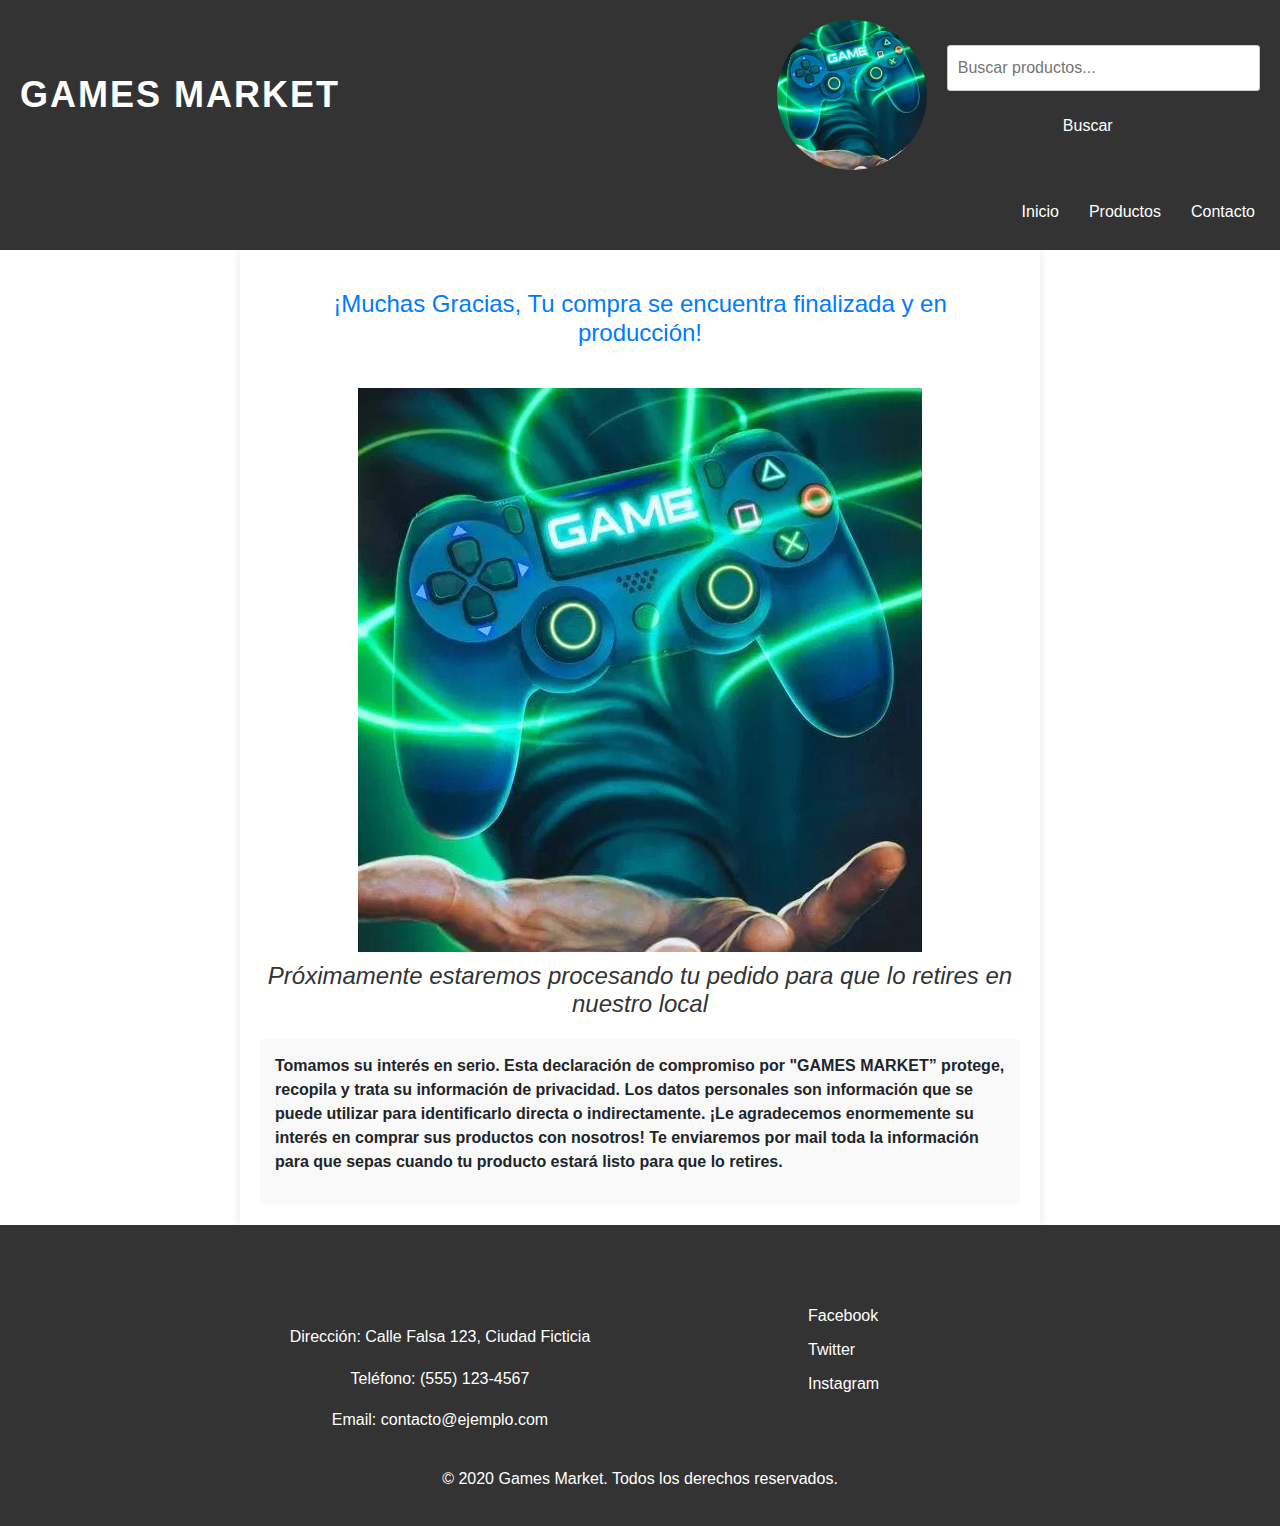
<file: pages/compra.html>
<!DOCTYPE html>
<html lang="en">
  <head>
    <meta charset="UTF-8" />
    <meta name="viewport" content="width=device-width, initial-scale=1.0" />
    <link
    href="https://cdn.jsdelivr.net/npm/bootstrap@5.3.0/dist/css/bootstrap.min.css"
    rel="stylesheet"
    />
    <link rel="stylesheet" href="../css/style.css" />
    <title>Compra Finalizada</title>
</head>
<body>
    <!--encabezado-->
    <header>
    <h1>GAMES MARKET</h1>
    <div class="logo">
        <img
        src="../img/games market.jpg"
        alt="logo de la companía"
        width="150"
        height="150"
        />
        </div>
        <div class="search-box">
        <input type="text" id="searchInput" placeholder="Buscar productos..." />
        <button onclick="filterProducts()">Buscar</button>
        </div>
    </header>
    <!--nav-->
    <nav class="navbar">
    <div class="menu-icon">
        <div class="bar"></div>
        <div class="bar"></div>
        <div class="bar"></div>
    </div>
    <ul class="nav-links">
        <li><a href="../index.html">Inicio</a></li>
        <li><a href="productos.html">Productos</a></li>
        <li><a href="contacto.html">Contacto</a></li>
    </ul>
    </nav>
        <div class="contenedor">
        <h2>¡Muchas Gracias, Tu compra se encuentra finalizada y en producción!</h2>
        <div class="image-contenedor">
            <img src="../img/games market.jpg" alt="fin de compra" />
        </div>
        <h3>Próximamente estaremos procesando tu pedido para que lo retires en nuestro local</h3>
        <div class="message">
            <p class="fw-bold">Tomamos su interés en serio. Esta declaración de compromiso por "GAMES MARKET” protege, recopila y trata su información de privacidad. Los datos personales son información que se puede utilizar para identificarlo directa o indirectamente. ¡Le agradecemos enormemente su interés en comprar sus productos con nosotros! Te enviaremos por mail toda la información para que sepas cuando tu producto estará listo para que lo retires.</p>
        </div>
    </div>
    <footer class="footer">
    <div class="container">
        <div class="contact-info">
            <h3>Contacto</h3>
            <p>Dirección: Calle Falsa 123, Ciudad Ficticia</p>
            <p>Teléfono: (555) 123-4567</p>
            <p>Email: contacto@ejemplo.com</p>
        </div>
        <div class="social-media">
            <h3>Redes Sociales</h3>
            <ul>
            <li>
                <a
                href="https://www.facebook.com/santiago.moreschi.94/"
                target="_blank"
                ><i class="fab fa-facebook"></i> Facebook</a
                >
            </li>
            <li>
                <a
                href="https://www.instagram.com/santy_moreschi/"
                target="_blank"
                ><i class="fab fa-twitter"></i> Twitter</a
                >
            </li>
            <li>
                <a
                href="https://www.instagram.com/santy_moreschi/"
                target="_blank"
                ><i class="fab fa-instagram"></i> Instagram</a
                >
            </li>
            </ul>
        </div>
        </div>
        <h6>© 2020 Games Market. Todos los derechos reservados.</h6>
    </footer>
    <script src="../js/carrito.js"></script>
    <script src="https://cdn.jsdelivr.net/npm/bootstrap@5.3.0/dist/js/bootstrap.bundle.min.js"></script>
</body>
</html>
</file>
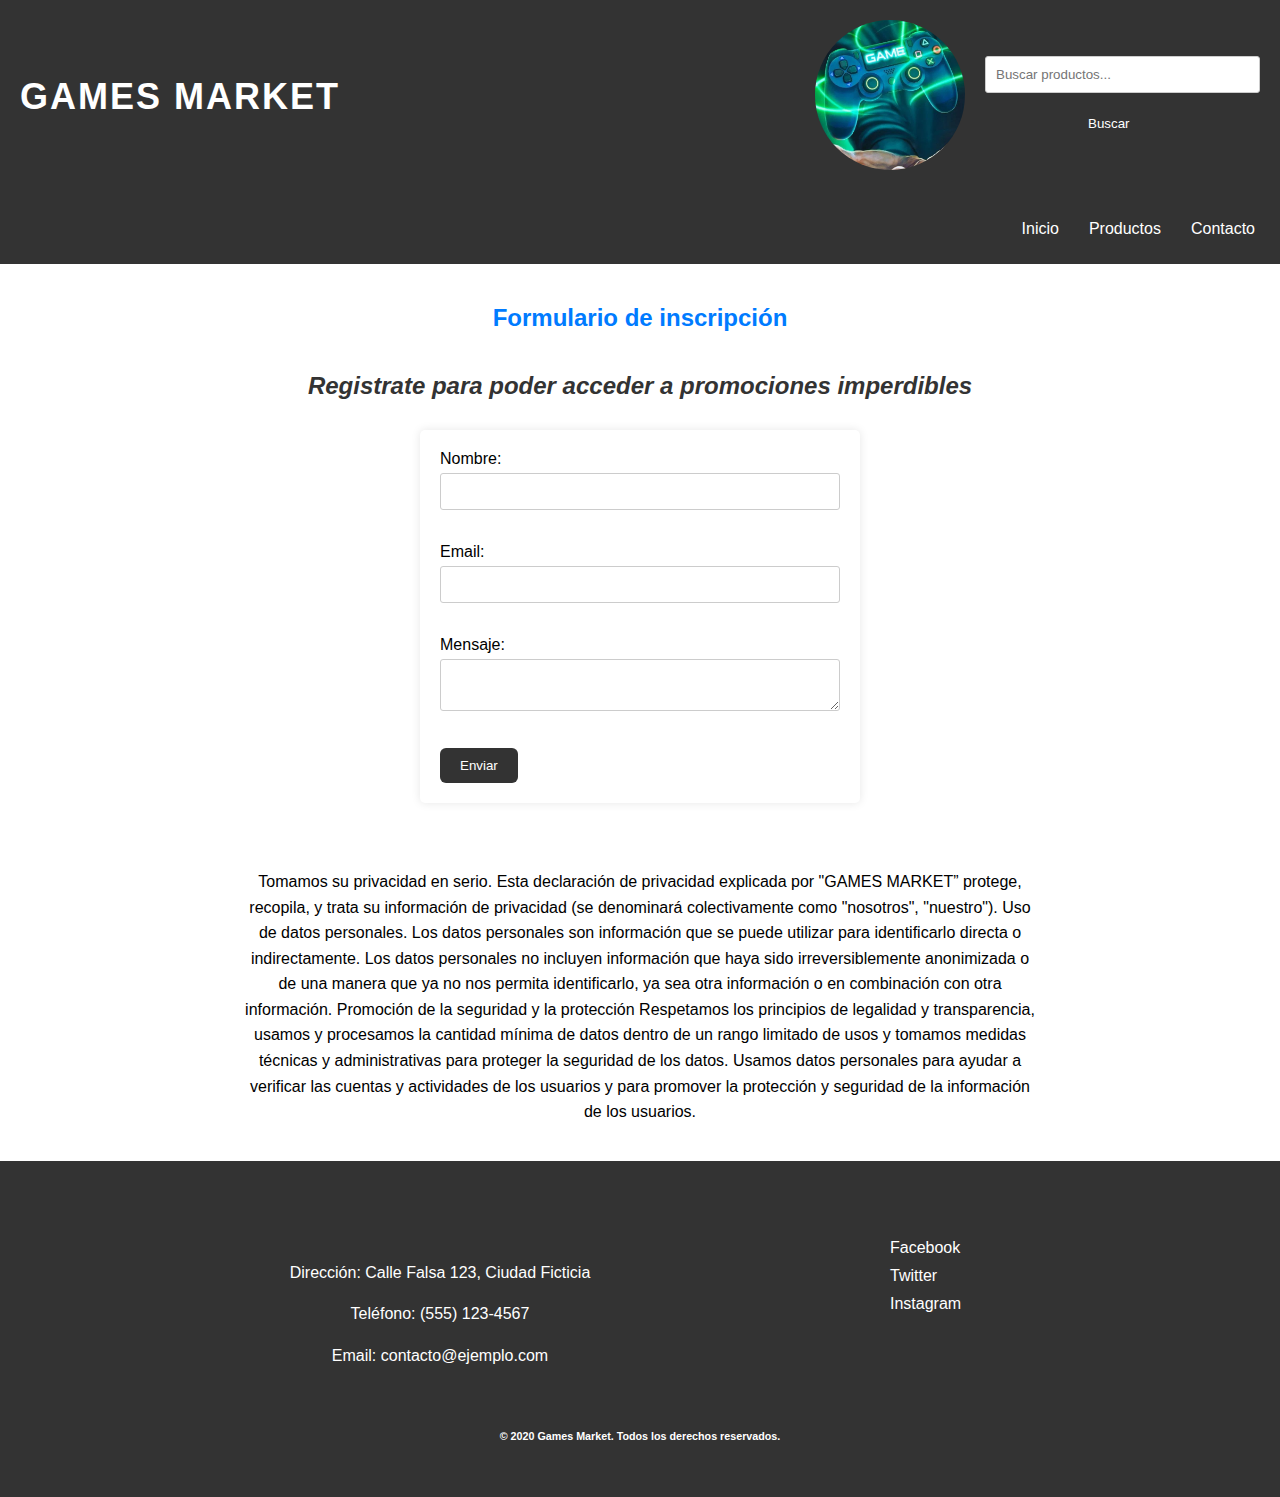
<file: pages/contacto.html>
<!DOCTYPE html>
<html lang="En">
<head>
    <meta charset="UTF-8" />
    <meta name="viewport" content="width=device-width, initial-scale=1.0" />
    <link rel="stylesheet" href="../css/style.css" />
    <title>GAMES MARKET</title>
</head>
<body>
    <!--encabezado-->
    <header>
    <h1>GAMES MARKET</h1>
    <div class="logo">
        <img
        src="../img/games market.jpg"
        alt="logo de la companía"
        width="150"
        height="150"
        />
    </div>
    <div class="search-box">
        <input type="text" id="searchInput" placeholder="Buscar productos..." />
        <button onclick="filterProducts()">Buscar</button>
    </div>
    </header>
    <!--menu de navegacion-->
    <nav class="navbar">
    <div class="menu-icon">
        <div class="bar"></div>
        <div class="bar"></div>
        <div class="bar"></div>
    </div>
    <ul class="nav-links">
        <li><a href="../index.html">Inicio</a></li>
        <li><a href="productos.html">Productos</a></li>
        <li><a href="contacto.html">Contacto</a></li>
    </ul>
    </nav>
    <h2>Formulario de inscripción</h2>
    <h3>Registrate para poder acceder a promociones imperdibles</h3>
    <form action="procesar.php" method="POST">
    <label for="nombre">Nombre:</label>
    <input type="text" id="nombre" name="nombre" required /><br /><br />
    <label for="email">Email:</label>
    <input type="email" id="email" name="email" required /><br /><br />
    <label for="mensaje">Mensaje:</label>
    <textarea id="mensaje" name="mensaje" required></textarea><br /><br />
    <input type="submit" value="Enviar" />
    </form>
    <div class="contact-info">
    <p>
        Tomamos su privacidad en serio. Esta declaración de privacidad explicada
        por "GAMES MARKET” protege, recopila, y trata su información de
        privacidad (se denominará colectivamente como "nosotros", "nuestro").
        Uso de datos personales. Los datos personales son información que se
        puede utilizar para identificarlo directa o indirectamente. Los datos
        personales no incluyen información que haya sido irreversiblemente
        anonimizada o de una manera que ya no nos permita identificarlo, ya sea
        otra información o en combinación con otra información. Promoción de la
        seguridad y la protección Respetamos los principios de legalidad y
        transparencia, usamos y procesamos la cantidad mínima de datos dentro de
        un rango limitado de usos y tomamos medidas técnicas y administrativas
        para proteger la seguridad de los datos. Usamos datos personales para
        ayudar a verificar las cuentas y actividades de los usuarios y para
        promover la protección y seguridad de la información de los usuarios.
    </p>
    </div>
    <footer class="footer">
    <div class="container">
        <div class="contact-info">
        <h3>Contacto</h3>
        <p>Dirección: Calle Falsa 123, Ciudad Ficticia</p>
        <p>Teléfono: (555) 123-4567</p>
        <p>Email: contacto@ejemplo.com</p>
        </div>
        <div class="social-media">
        <h3>Redes Sociales</h3>
        <ul>
            <li>
            <a
                href="https://www.facebook.com/santiago.moreschi.94/"
                target="_blank"
                ><i class="fab fa-facebook"></i> Facebook</a
            >
            </li>
            <li>
            <a
                href="https://www.instagram.com/santy_moreschi/"
                target="_blank"
                ><i class="fab fa-twitter"></i> Twitter</a
            >
            </li>
            <li>
            <a
                href="https://www.instagram.com/santy_moreschi/"
                target="_blank"
                ><i class="fab fa-instagram"></i> Instagram</a
            >
            </li>
        </ul>
        </div>
    </div>
    <h6>© 2020 Games Market. Todos los derechos reservados.</h6>
    </footer>
    <script src="../js/pages.js"></script>
    <script src="https://cdn.jsdelivr.net/npm/bootstrap@5.3.0/dist/js/bootstrap.bundle.min.js"></script>
</body>
</html>
</file>
<file: css/style.css>
body {
    font-family: Arial, sans-serif;
    margin: 0;
    padding: 0;
    position: relative;
}
/* Animación de desvanecimiento */
@keyframes fade-in {
    from {
        opacity: 0;
    }

    to {
        opacity: 1;
    }
}
/* Animación de deslizamiento */
@keyframes slide-in {
    from {
        transform: translateY(-50px);
        opacity: 0;
    }
    to {
        transform: translateY(0);
        opacity: 1;
    }
}
header {
    background-color: #333;
    color: #fff;
    padding: 20px;
    display: flex;
    align-items: center;
}
.logo img {
    width: 150px;
    height: 150px;
    animation: fade-in 1.5s ease;
    border-radius: 50%;
    margin-right: 20px;
}
h1 {
    flex: 1;
    font-size: 36px;
    font-family: Arial, sans-serif;
    font-weight: bold;
    margin: 20px 0;
    text-transform: uppercase;
    letter-spacing: 2px;
}
h2{
    font-size: 24px;
    text-align: center;
    margin-bottom: 20px;
    padding: 20px;
    color: #007bff;
}
h3 {
    font-size: 24px;
    text-align: center;
    margin: 20px 0;
    font-style: italic;
    margin-top: 10px;
    color: #333;
}
h4,
h5 {
    text-align: center;
    margin-top: 20px;
}
.sub-texto{
    font-size: 18px;
    line-height: 1.5;
    margin-bottom: 20px;
}
/* Estilos generales para la barra de navegación */
.navbar {
    background-color: #333;
    color: #fff;
    display: flex;
    align-items: center;
    padding: 10px;
}
.nav-links {
    display: flex;
    list-style: none;
    margin-left: auto;
}
.nav-links li {
    padding: 0 15px;
}
.nav-links a {
    color: #fff;
    text-decoration: none;
    font-size: 16px;
}
.nav-links a:hover {
    border-bottom: 2px solid #fff;
}
/* Estilos para el menú hamburguesa (responsive) */
.menu-icon {
    display: none;
    cursor: pointer;
    padding: 10px;
}
.menu-icon .bar {
    width: 25px;
    height: 3px;
    background-color: #fff;
    margin: 5px 0;
    transition: 0.4s;
}
/* Estilos para el div "subtitle-wrapper"*/
.subtitle-wrapper {
    color: black;
    font-size: 16px;
    text-align: center;
    width: 70%;
    margin: 0 auto;
    padding: 10px;
    background-color: #CCCCCC;
    border: 1px solid ;
    border-radius: 4px;
}
.subtitle-wrapper p {
    margin: 15px 0;
}
/* Estilos para index "visitanos" */
.visitanos {
    color: white;
    font-size: 16px;
    width: 100%;
    text-align: center;
    margin: 30px auto;
    padding: 20px;
    background-color: black;
    border: 1px solid #ccc;
    border-radius: 5px;
}
/* Estilos para el enlace de WhatsApp */
.whatsapp-link {
    display: block;
    text-align: center;
    margin-top: 15px;
    color: #fff;
    background-color: #25d366;
    padding: 10px 15px;
    border-radius: 5px;
    text-decoration: none;
    font-size: 16px;
    max-width: 200px;
    margin: 0 auto;
}
.whatsapp-link i {
    margin-right: 8px;
}
/* modificación del  slider*/
#carouselExampleIndicators {
    margin: 30px auto;
    width: 100%;
}
.carousel-inner img {
    width: 100%;
    height: auto;
    max-height: 800px;
    object-fit: cover;
}
.carousel-control-prev-icon,
.carousel-control-next-icon {
    background-color: transparent;
    border: 1px solid #444;
}
.carousel-indicators {
    bottom: 10px;
}
.carousel-indicators li {
    background-color: #444;
    border: none;
    box-shadow: none;
    width: 12px;
    height: 12px;
    margin: 0 5px;
}
.carousel-indicators .active {
    background-color: #fff;
    width: 14px;
    height: 14px;
    border-radius: 50%;
}
#flex-content {
    display: flex;
    justify-content: center;
    padding: 0px;
    margin: 50px;
    justify-content: space-between;
    grid-template-columns: repeat(5, 1fr);
}
#flex-content a:hover img {
    transition: transform 0.5s ease;
    transform: scale(1.15);
}
/* Estilos para los enlaces de productos */
.product-link {
    margin: 10px;
    text-decoration: none;
    position: relative;
    overflow: hidden;
    border-radius: 5px;
    box-shadow: 0 2px 4px rgba(0, 0, 0, 0.1);
    transition: transform 0.3s ease;
}
.product-link img {
    max-width: 100%;
    height: auto;
}
.product-link:hover::after {
    content: "";
    position: absolute;
    top: 0;
    left: 0;
    width: 100%;
    height: 100%;
    background-color: rgba(0, 0, 0, 0.5);
    opacity: 0.7;
    transition: opacity 0.3s ease;
}
.product-link:hover {
    transform: scale(1.1);
}
.product-image {
    max-width: 100%;
    height: auto;
    transition: transform 0.3s ease;
}
.product-image:hover {
    transform: scale(1.1);
}
#flex-content {
    display: flex;
    justify-content: center;
    flex-wrap: wrap;
    gap: 20px;
}
#flex-content a {
    text-decoration: none;
    color: #333;
}
.comercio {
    text-align: center;
    padding: 20px;
    background-color: black;
    border: 1px solid #333;
    border-radius: 10px;
    box-shadow: 0px 0px 5px rgba(0, 0, 0, 0.2);
    margin: 20px;
}
.comercio p {
    font-size: 18px;
    margin: 10px 0;
    color: white;
}
.comercio a {
    display: inline-block;
    padding: 10px 20px;
    color: white;
    text-decoration: none;
    border-radius: 5px;
    transition: background-color 0.3s ease;
    margin-top: 10px;
}
.comercio a:hover {
    background-color: #1e73be;
}
.comercio img {
    display: block;
    margin: 0 auto;
    border-radius: 10px;
    border: none;
    box-shadow: 0px 0px 5px rgba(0, 0, 0, 0.2);
}
/*productos.js*/
.center-container {
    display: flex;
    justify-content: center;
    align-items: center;
    height: 100vh;
    overflow-x: hidden;
}
.product-container {
    display: flex;
    flex-wrap: wrap;
    max-width: 1200px;
    width: 90%;
    margin: 0 auto;
    justify-content: center;
    padding: 20px;
    box-sizing: border-box;
}
.product-card {
    width: calc(33.33% - 20px);
    margin: 20px;
    padding: 15px;
    border: 2px solid #ccc;
    box-shadow: 0 2px 4px rgba(0, 0, 0, 0.1);
    box-sizing: border-box;
    text-align: center;
}
.product-card img {
    display: block;
    margin: 0 auto;
    max-width: 100%;
    height: auto;
    object-fit: contain;
    margin-bottom: 10px;
}
.product-card h3 {
    font-size: 18px;
    margin: 10px 0;
}
.product-card p {
    font-size: 14px;
    margin: 5px 0;
}
button {
    background-color: #333;
    color: #fff;
    padding: 8px 15px;
    border: none;
    cursor: pointer;
    transition: background-color 0.3s ease;
    width: 90%;
}
button:hover {
    background-color: #444;
}
.added-to-cart {
    background-color: green;
    color: white;
    transition: background-color 0.5s;
}
/* Agrega estilos para los botones deshabilitados */
.disabled {
    opacity: 0.6;
    cursor: not-allowed;
}
/*footer*/
.footer {
    background-color: #333;
    color: #fff;
    padding: 30px 0;
    text-align: center;;
}
/* Estilo del contenedor del footer */
.footer .container {
    display: flex;
    justify-content: center;
}
.footer .contact-info,
.footer .social-media {
    flex: 1;
    max-width: 400px;
}
/* Estilo para los encabezados de las secciones */
.footer h3 {
    font-size: 20px;
    margin-bottom: 15px;
}
/* Estilo para los enlaces de redes sociales */
.footer ul {
    list-style: none;
    padding: 0;
    margin: 0;
}
.footer ul li {
    margin-bottom: 10px;
}
.footer ul li a {
    color: #fff;
    text-decoration: none;
    display: flex;
    align-items: center;
}
.footer ul li a i {
    margin-right: 10px;
}
/* Estilos del formulario (contacto) */
form {
    max-width: 400px;
    margin: 30px auto;
    padding: 20px;
    background-color: #fff;
    border-radius: 5px;
    box-shadow: 0 0 10px rgba(0, 0, 0, 0.1);
}
label {
    display: block;
    margin-bottom: 5px;
}
input[type="text"],
input[type="email"],
textarea {
    width: 100%;
    padding: 10px;
    margin-bottom: 15px;
    border: 1px solid #ccc;
    border-radius: 3px;
    box-sizing: border-box;
}
input[type="submit"] {
    background-color: #333;
    color: #fff;
    padding: 10px 20px;
    border: none;
    border-radius: 6px;
    cursor: pointer;
}
input[type="submit"]:hover {
    background-color: #444;
}
.contact-info {
    max-width: 800px;
    margin: 0 auto;
    padding: 20px;
}
.contact-info p {
    text-align: center;
    line-height: 1.6;
}
/* Estilos para la imagen */
.foto {
    display: flex;
    justify-content: center;
}
.foto img {
    border-radius: 8px;
    box-shadow: 0 2px 4px rgba(0, 0, 0, 0.1);
}
/*compraFinal*/
.contenedor {
    max-width: 800px;
    margin: 0 auto;
    padding: 20px;
    background-color: #fff;
    box-shadow: 0 0 10px rgba(0, 0, 0, 0.1);
}
.image-contenedor {
    text-align: center;
    margin-top: 20px;
}
.message {
    background-color: #f9f9f9;
    padding: 15px;
    border-radius: 5px;
    margin-top: 20px;
}
.fw-bold {
    font-weight: bold;
}

@media screen and (max-width: 600px) {
    
    header {
        flex-direction: column;
    }
    .logo img {
    margin-right: 0;
    margin-bottom: 10px;
    }
    #searchInput {
    width: 100%;
    margin-right: 0;
    margin-bottom: 10px;
    }
    .nav-links {
    display: none;
    flex-direction: column;
    align-items: center;
    position: absolute;
    top: 60px;
    left: 0;
    width: 100%;
    background-color: #333;
    z-index: 1;
    }
    .nav-links li {
        padding: 15px;
        text-align: center;
    }
    .nav-links a {
        color: #fff;
    }
    .menu-icon {
        display: block;
    }
     /* Cambiamos la apariencia del icono al hacer clic */
    .menu-icon.active .bar:nth-child(1) {
    transform: rotate(-45deg) translate(-5px, 6px);
    }
    .menu-icon.active .bar:nth-child(2) {
    opacity: 0;
    }
    .menu-icon.active .bar:nth-child(3) {
    transform: rotate(45deg) translate(-5px, -6px);
    }
    /* Mostramos los enlaces cuando el menú está activo */
    .nav-links.active {
    display: flex;
    }
    .product-card {
    width: 100%;
    }
}
</file>
